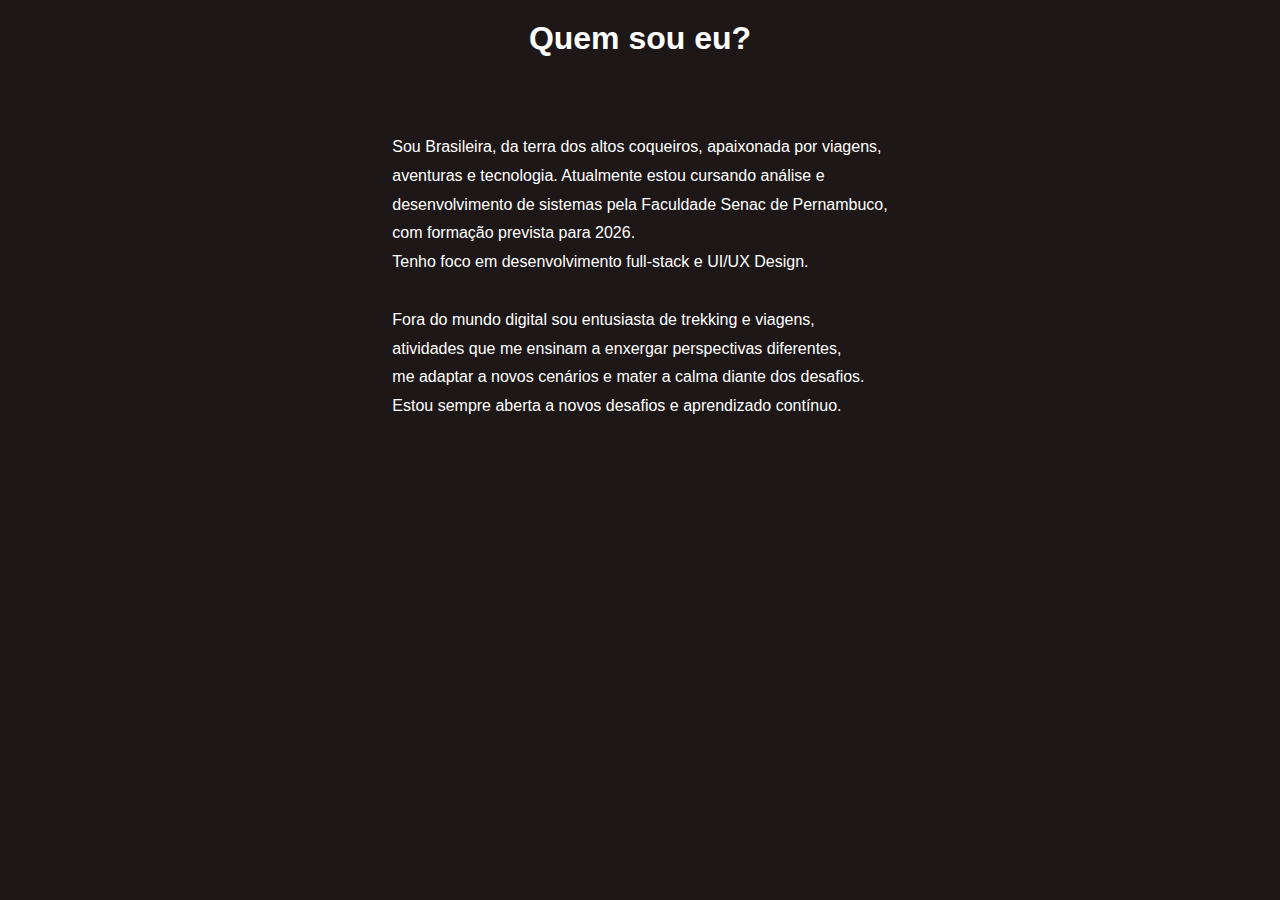
<file: bio.html>
<!DOCTYPE html>
<html lang="pt-br">
<head>
    <meta charset="UTF-8">
    <title>Bio</title>
    <link rel="stylesheet" href="styles/index.css">
</head>
<body>
    <h1>Quem sou eu?</h1> <br><br>
    <p>Sou Brasileira, da terra dos altos coqueiros, apaixonada por viagens,<br> aventuras e tecnologia.
        Atualmente estou cursando análise e <br> desenvolvimento de sistemas pela Faculdade Senac de Pernambuco,<br> com formação prevista para 2026.<br>
        Tenho foco em desenvolvimento full-stack e UI/UX Design. <br><br>
        Fora do mundo digital sou entusiasta de trekking e viagens,<br> atividades que me ensinam a enxergar perspectivas diferentes,<br> me adaptar a novos cenários e mater a calma diante dos desafios.<br>
        Estou sempre aberta a novos desafios e aprendizado contínuo.</p>

</body>
</html>
</file>
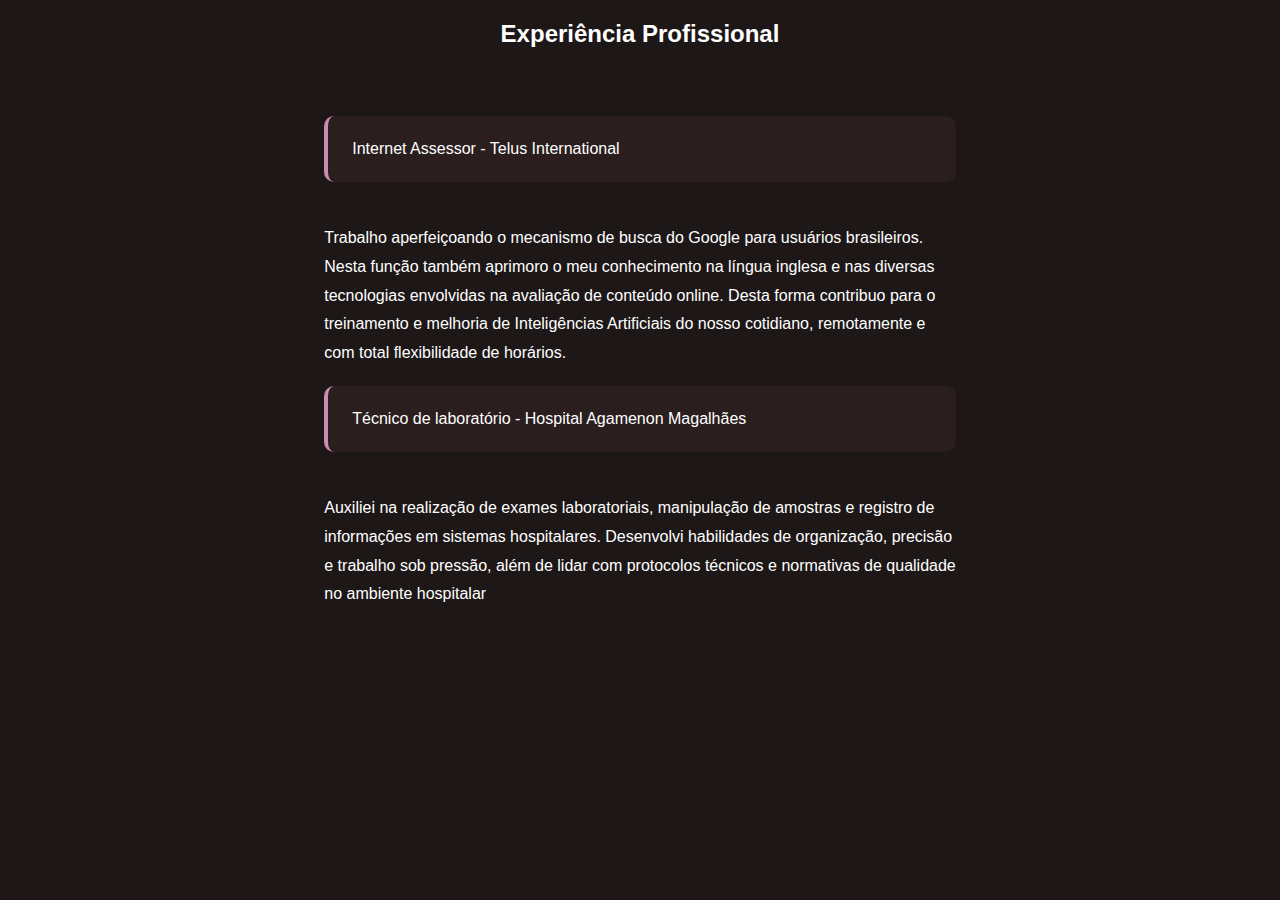
<file: experiencia.html>
<!DOCTYPE html>
<html lang="en">
<head>
    <meta charset="UTF-8">
    <meta name="viewport" content="width=device-width, initial-scale=1.0">
    <title>Experiência</title>
    <link rel="stylesheet" href="styles/index.css">
</head>
<body>
    <h2>Experiência Profissional</h2> <br><br>
    <ul>
        <li>Internet Assessor - Telus International </li> <br>
        <p>Trabalho aperfeiçoando o mecanismo de busca do Google para usuários brasileiros.<br> Nesta função também aprimoro o meu conhecimento na língua inglesa e nas diversas<br> tecnologias envolvidas na avaliação de conteúdo online. Desta forma contribuo para o <br>treinamento e melhoria de Inteligências Artificiais do nosso cotidiano, remotamente e <br>com total flexibilidade de horários.
        </p>
        <br>
        <li>Técnico de laboratório - Hospital Agamenon Magalhães</li> <br>
        <p>Auxiliei na realização de exames laboratoriais, manipulação de amostras e registro de <br>informações em sistemas hospitalares. Desenvolvi habilidades de organização, precisão <br>e trabalho sob pressão, além de lidar com protocolos técnicos e normativas de qualidade <br>no ambiente hospitalar
        </p>
    </ul>
</body>
</html>
</file>
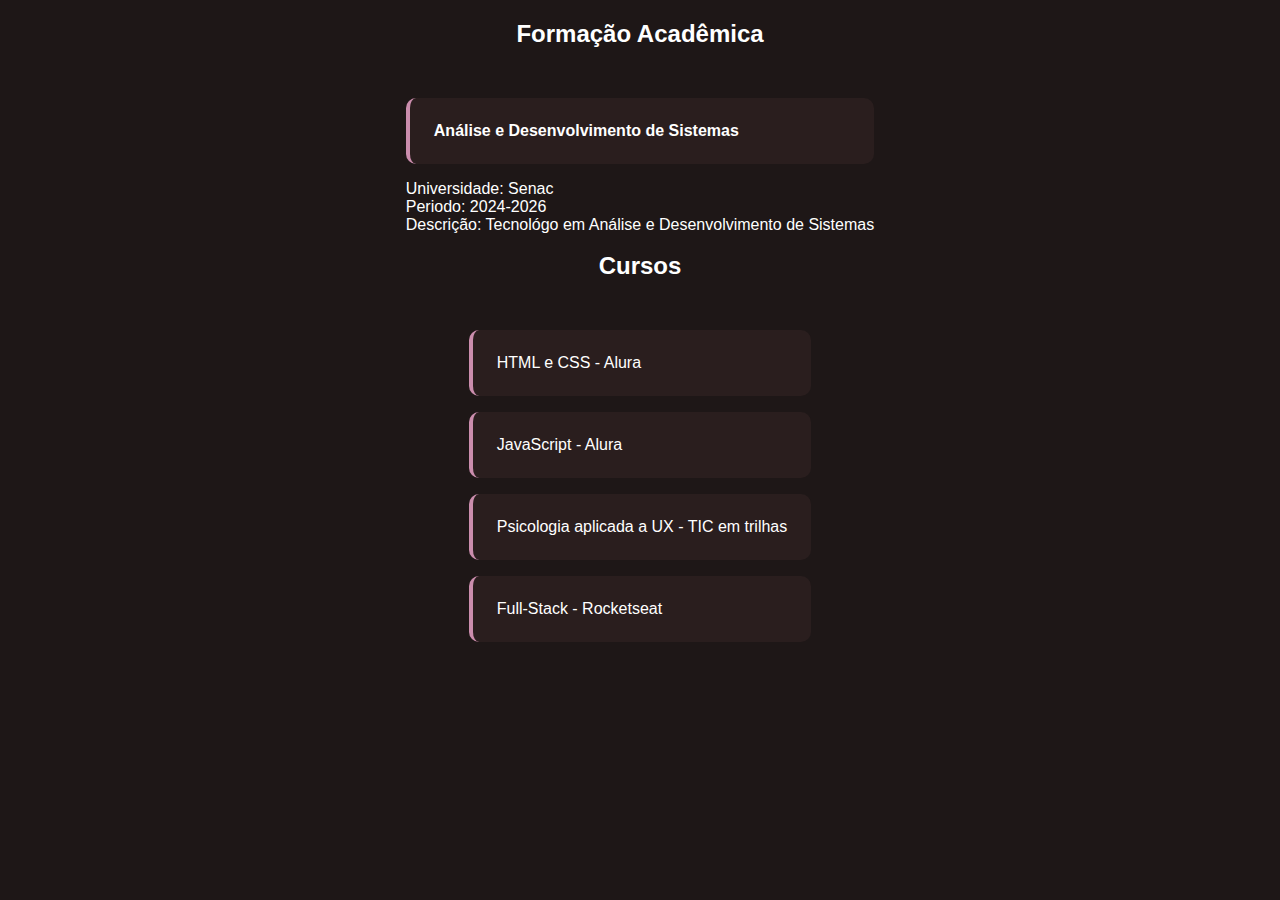
<file: formacao.html>
<!DOCTYPE html>
<html lang="pt-br">
<head>
    <meta charset="UTF-8">
    <meta name="viewport" content="width=device-width, initial-scale=1.0">
    <title>Formação</title>
    <link rel="stylesheet" href="styles/index.css">
</head>
<body>
    <h2>Formação Acadêmica</h2> <br>
    <ul>
        <li><strong>Análise e Desenvolvimento de Sistemas</strong></li>
        Universidade: Senac <br>
        Periodo: 2024-2026  <br>
        Descrição: Tecnológo em Análise e Desenvolvimento de Sistemas
    </ul> <br>
    <h2>Cursos</h2> <br>
    <ul>
        <li>HTML e CSS - Alura</li>
        <li>JavaScript - Alura</li>
        <li>Psicologia aplicada a UX - TIC em trilhas</li>
        <li>Full-Stack - Rocketseat</li>
    </ul>

</body>
</html>
</file>
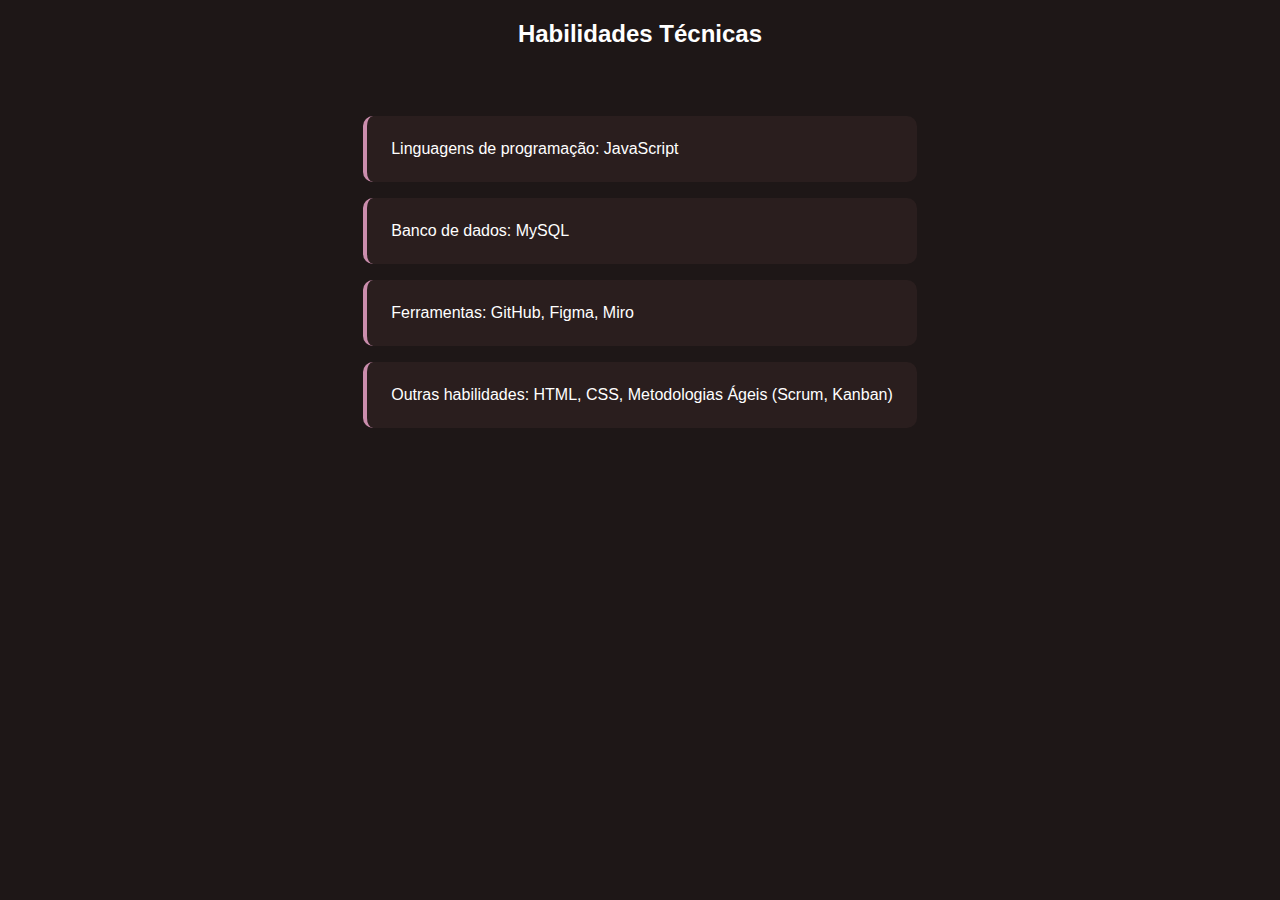
<file: habilidades.html>
<!DOCTYPE html>
<html lang="pt-br">
<head>
    <meta charset="UTF-8">
    <meta name="viewport" content="width=device-width, initial-scale=1.0">
    <title>Habilidades Técnicas</title>
    <link rel="stylesheet" href="styles/index.css">
</head>
<body>
    <h2>Habilidades Técnicas</h2> <br><br>
    <ul>
        <li>Linguagens de programação: JavaScript</li>
        <li>Banco de dados: MySQL</li>
        <li>Ferramentas: GitHub, Figma, Miro</li>
        <li>Outras habilidades: HTML, CSS, Metodologias Ágeis (Scrum, Kanban)</li>
    </ul>
</body>
</html>
</file>
<file: styles/index.css>
@import url(global.css);
</file>
